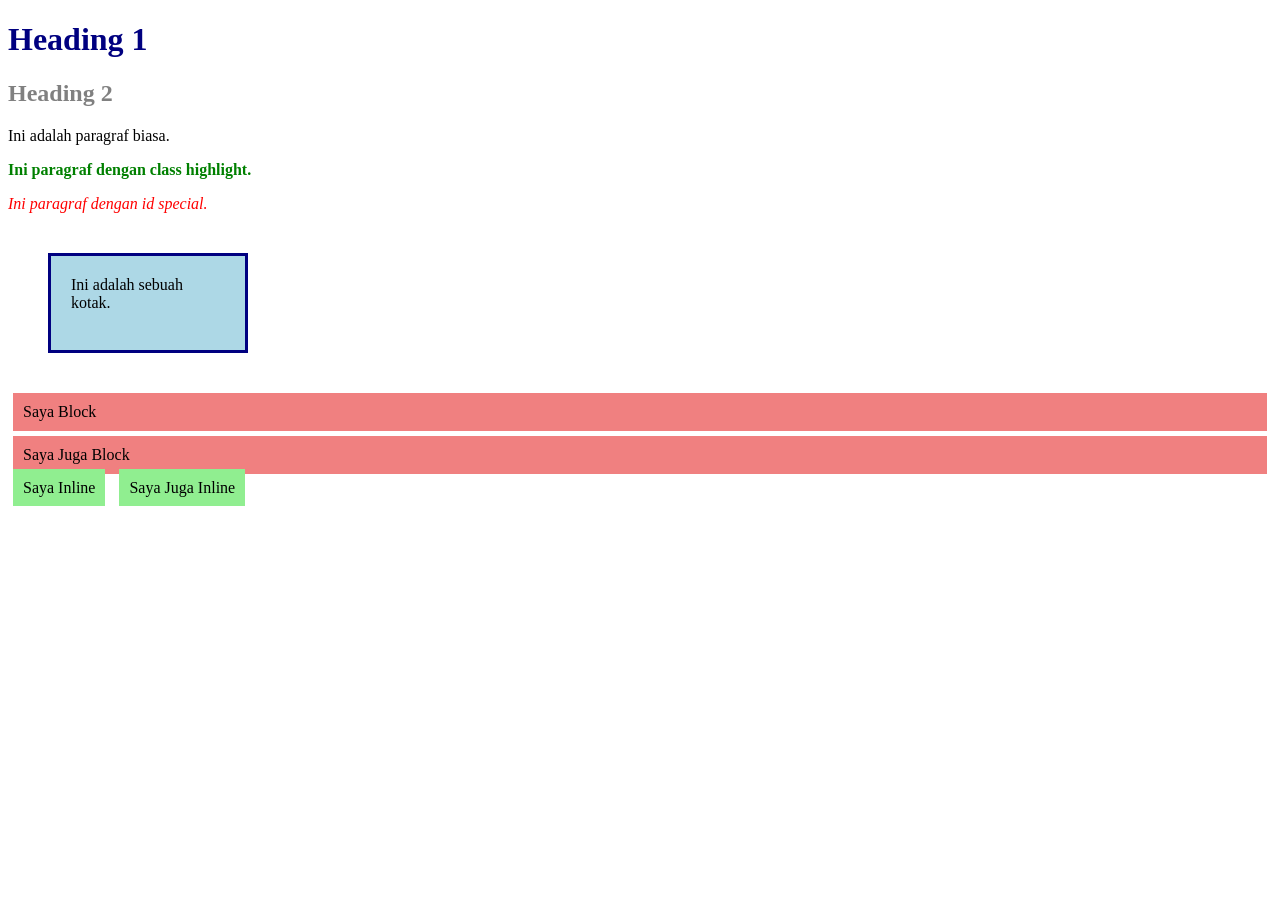
<file: fase-1-css/index.html>
<!doctype html>
<html lang="id">
  <head>
    <meta charset="UTF-8" />
    <meta name="viewport" content="width=device-width, initial-scale=1.0" />
    <title>Belajar CSS</title>
    <link rel="stylesheet" href="style.css" />
  </head>
  <body>
    <h1>Heading 1</h1>
    <h2>Heading 2</h2>
    <p>Ini adalah paragraf biasa.</p>
    <p class="highlight">Ini paragraf dengan class highlight.</p>
    <p id="special">Ini paragraf dengan id special.</p>
    <div class="kotak">Ini adalah sebuah kotak.</div>
    <div class="box-block">Saya Block</div>
    <div class="box-block">Saya Juga Block</div>

    <span class="box-inline">Saya Inline</span>
    <span class="box-inline">Saya Juga Inline</span>
  </body>
</html>
</file>
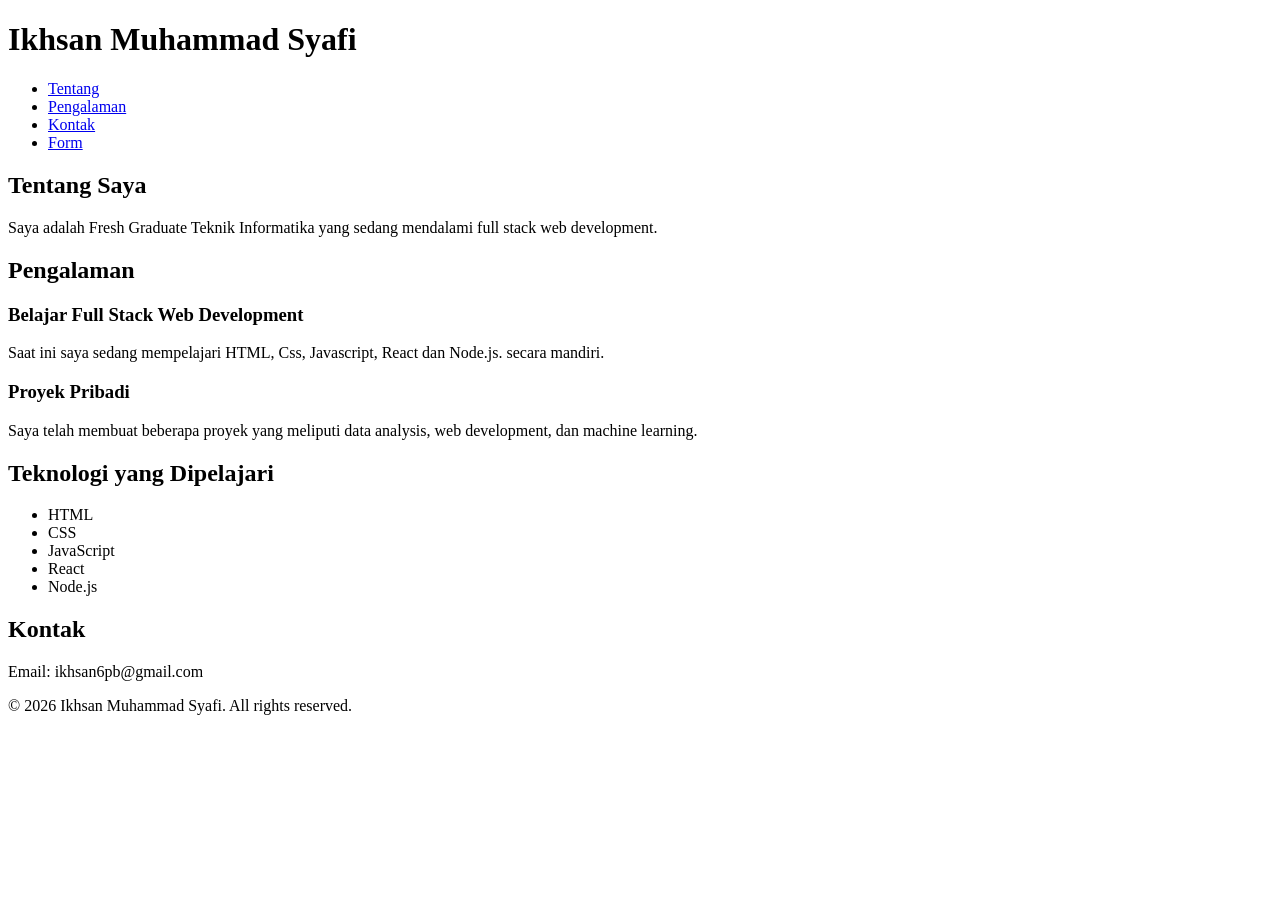
<file: fase-1-html/index.html>
<!doctype html>
<html lang="id">
  <head>
    <meta charset="UTF-8" />
    <meta name="viewport" content="width=device-width, initial-scale=1.0" />
    <title>Document</title>
  </head>
  <body>
    <header>
      <h1>Ikhsan Muhammad Syafi</h1>
      <nav>
        <ul>
          <li><a href="#tentang">Tentang</a></li>
          <li><a href="#pengalaman">Pengalaman</a></li>
          <li><a href="#kontak">Kontak</a></li>
          <li><a href="form.html">Form</a></li>
        </ul>
      </nav>
    </header>

    <main>
      <section id="tentang">
        <h2>Tentang Saya</h2>
        <p>
          Saya adalah Fresh Graduate Teknik Informatika yang sedang mendalami
          full stack web development.
        </p>
      </section>

      <section id="pengalaman">
        <h2>Pengalaman</h2>
        <article>
          <h3>Belajar Full Stack Web Development</h3>
          <p>
            Saat ini saya sedang mempelajari HTML, Css, Javascript, React dan
            Node.js. secara mandiri.
          </p>
        </article>

        <article>
          <h3>Proyek Pribadi</h3>
          <p>
            Saya telah membuat beberapa proyek yang meliputi data analysis, web
            development, dan machine learning.
          </p>
        </article>
      </section>

      <aside>
        <h2>Teknologi yang Dipelajari</h2>
        <ul>
          <li>HTML</li>
          <li>CSS</li>
          <li>JavaScript</li>
          <li>React</li>
          <li>Node.js</li>
        </ul>
      </aside>
    </main>

    <footer>
      <section id="kontak">
        <h2>Kontak</h2>
        <p>Email: ikhsan6pb@gmail.com</p>
      </section>
      <p>&copy; 2026 Ikhsan Muhammad Syafi. All rights reserved.</p>
    </footer>
  </body>
</html>
</file>
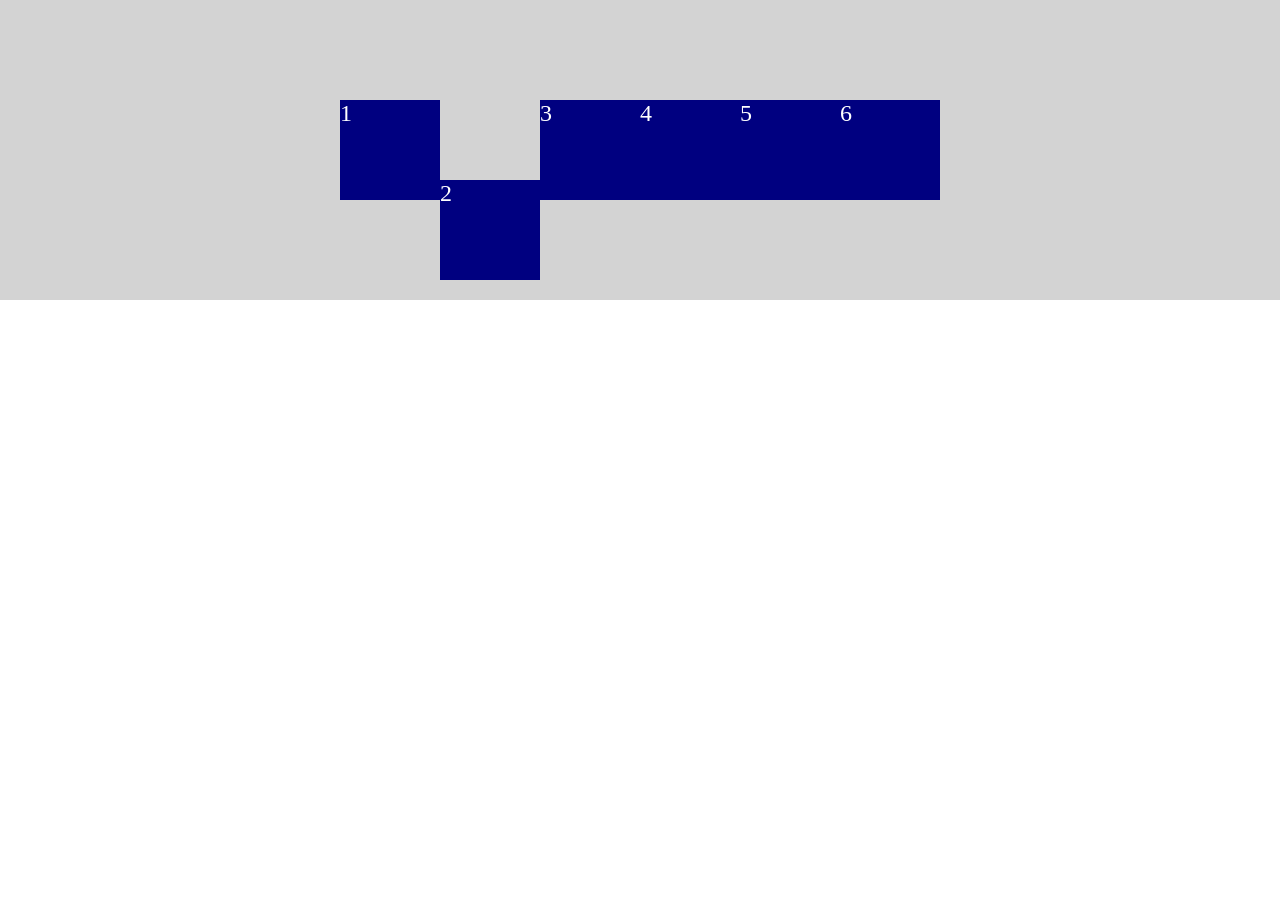
<file: fase-1-css/flexbox.html>
<!doctype html>
<html lang="id">
  <head>
    <meta charset="UTF-8" />
    <meta name="viewport" content="width=device-width, initial-scale=1.0" />
    <title>Belajar Flexbox</title>
    <link rel="stylesheet" href="flexbox.css" />
  </head>
  <body>
    <div class="container">
      <div class="item">1</div>
      <div class="item">2</div>
      <div class="item">3</div>
      <div class="item">4</div>
      <div class="item">5</div>
      <div class="item">6</div>
    </div>
  </body>
</html>
</file>
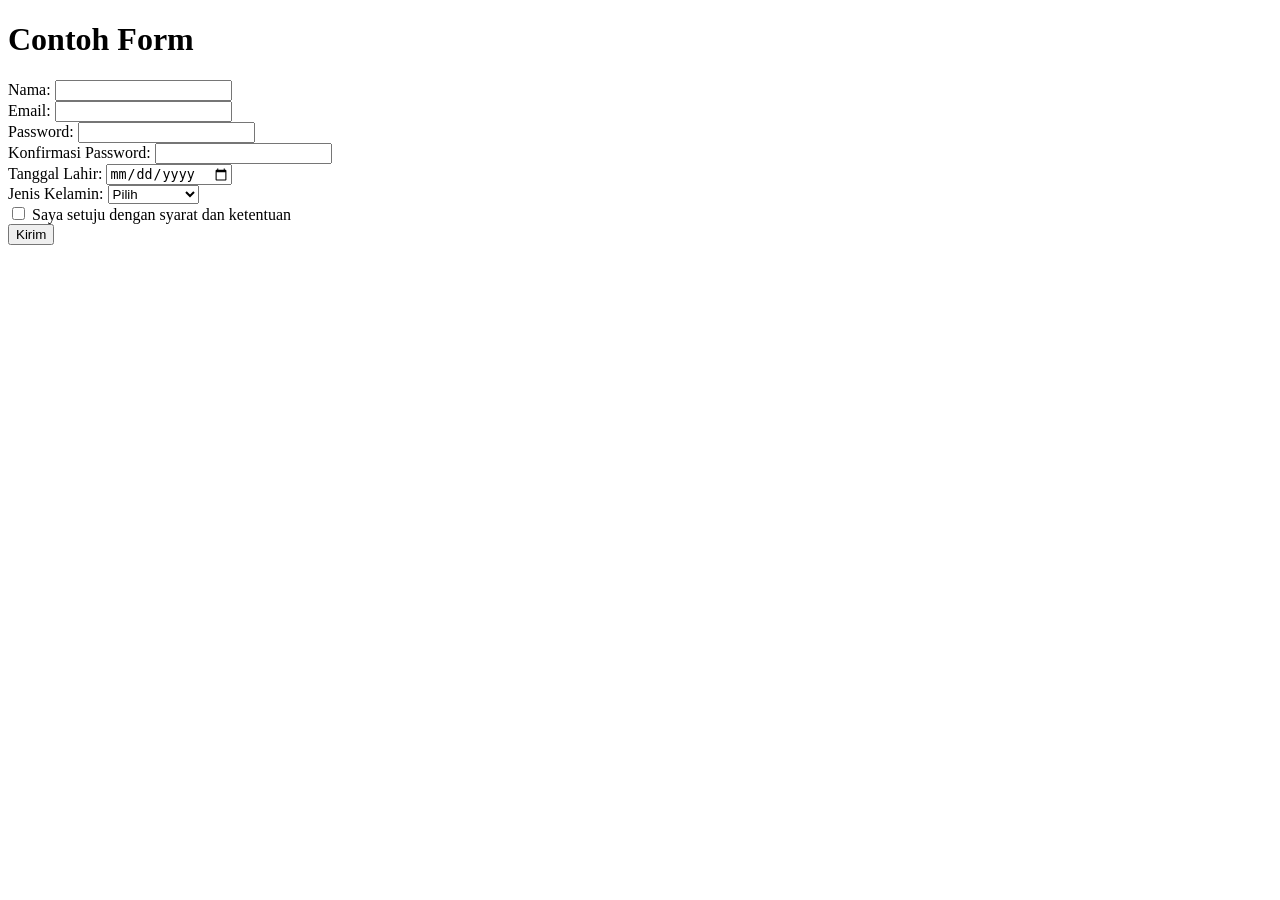
<file: fase-1-css/form.html>
<!doctype html>
<html lang="id">
  <head>
    <meta charset="UTF-8" />
    <meta name="viewport" content="width=device-width, initial-scale=1.0" />
    <title>Form</title>
  </head>
  <body>
    <main>
      <h1>Contoh Form</h1>
      <section>
        <form action="/submit" method="POST">
          <label for="name">Nama:</label>
          <input type="text" id="name" name="name" required />
          <br />
          <label for="email">Email:</label>
          <input type="email" id="email" name="email" required />
          <br />
          <label for="password">Password:</label>
          <input type="password" id="password" name="password" required />
          <br />
          <label for="confirm-password">Konfirmasi Password:</label>
          <input
            type="password"
            id="confirm-password"
            name="confirm-password"
            required
          />
          <br />
          <label for="date">Tanggal Lahir:</label>
          <input type="date" id="date" name="date" required />
          <br />
          <label for="gender" name="gender">Jenis Kelamin:</label>
          <select id="gender" name="gender" required>
            <option value="">Pilih</option>
            <option value="male">Laki-laki</option>
            <option value="female">Perempuan</option>
          </select>
          <br />
          <label for="term-condition" id="term-condition">
            <input
              type="checkbox"
              id="term-condition"
              name="term-condition"
              required
            />
            Saya setuju dengan syarat dan ketentuan
          </label>
          <br />
          <button type="submit">Kirim</button>
        </form>
      </section>
    </main>
  </body>
</html>
</file>
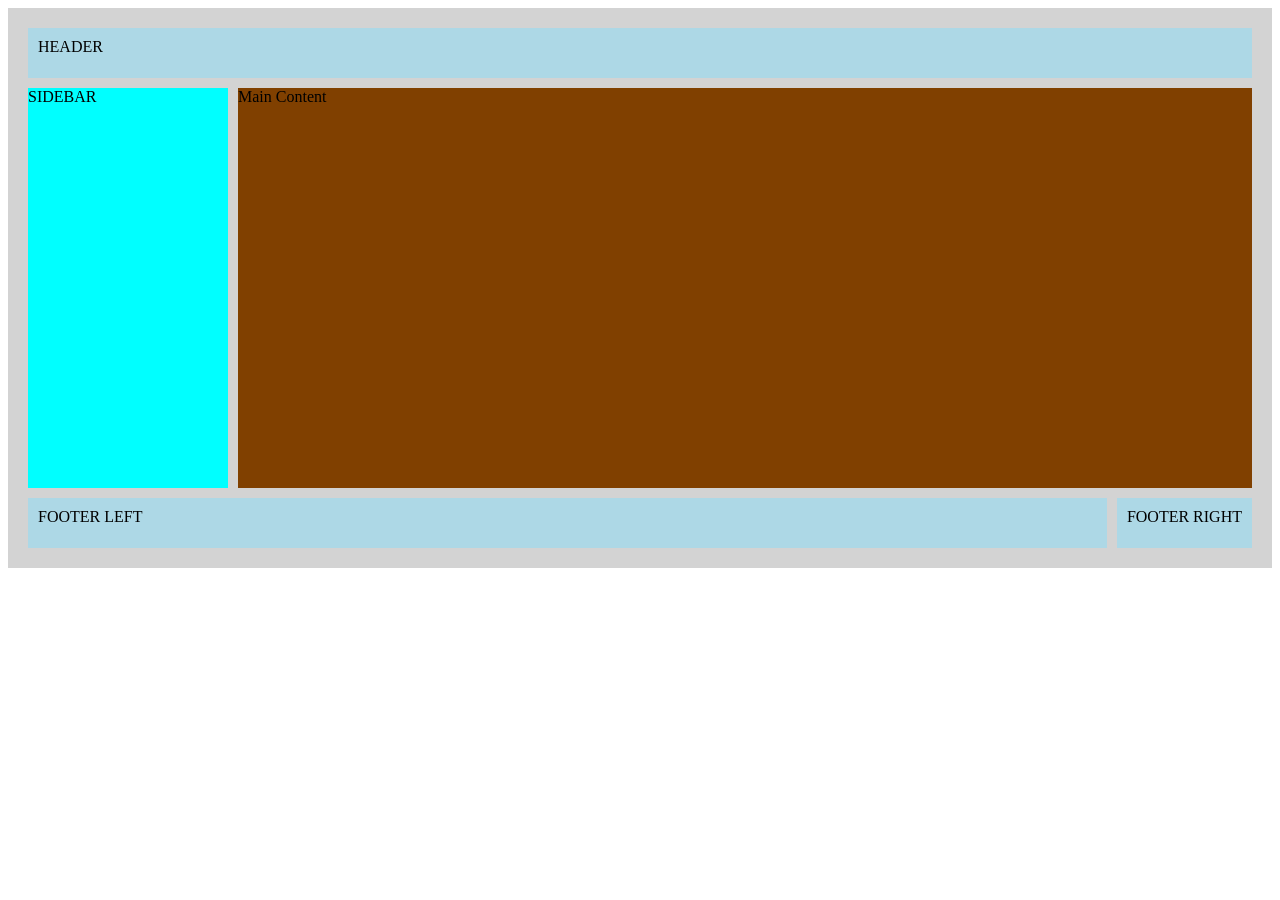
<file: fase-1-css/grid-layout.html>
<!doctype html>
<html lang="id">
  <head>
    <meta charset="UTF-8" />
    <meta name="viewport" content="width=device-width, initial-scale=1.0" />
    <title>Belajar Grid-Layout</title>
    <link rel="stylesheet" href="grid-layout.css" />
  </head>
  <body>
    <div class="container">
      <header>HEADER</header>
      <aside>SIDEBAR</aside>
      <main>Main Content</main>
      <footer class="footer-left">FOOTER LEFT</footer>
      <footer class="footer-right">FOOTER RIGHT</footer>
    </div>
  </body>
</html>
</file>
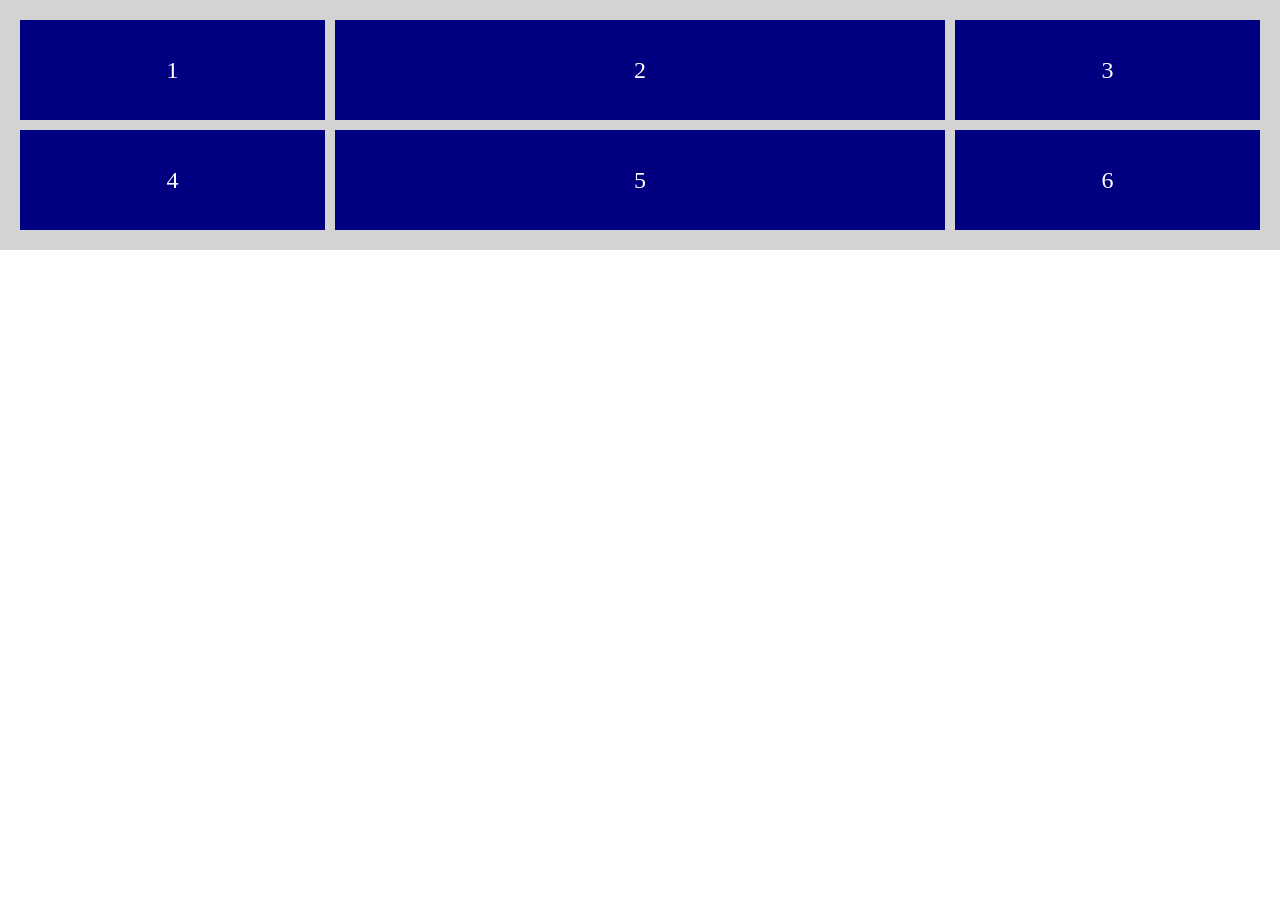
<file: fase-1-css/grid.html>
<!doctype html>
<html lang="id">
  <head>
    <meta charset="UTF-8" />
    <meta name="viewport" content="width=device-width, initial-scale=1.0" />
    <title>Belajar Grid</title>
    <link rel="stylesheet" href="grid.css" />
  </head>
  <body>
    <div class="container">
      <div class="item">1</div>
      <div class="item">2</div>
      <div class="item">3</div>
      <div class="item">4</div>
      <div class="item">5</div>
      <div class="item">6</div>
    </div>
  </body>
</html>
</file>
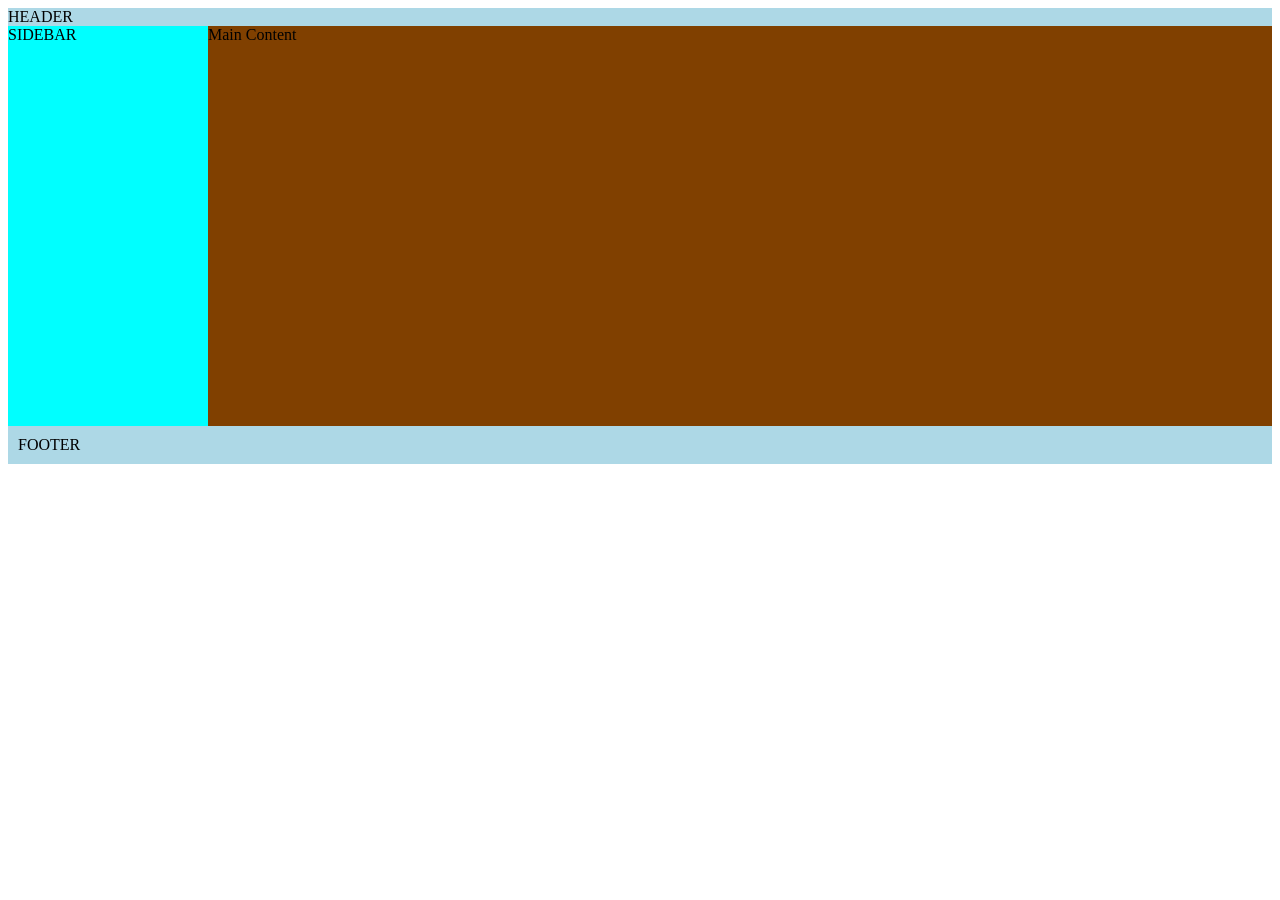
<file: fase-1-css/layout.html>
<!doctype html>
<html lang="id">
  <head>
    <meta charset="UTF-8" />
    <meta name="viewport" content="width=device-width, initial-scale=1.0" />
    <title>Belajar Layout</title>
    <link rel="stylesheet" href="layout.css" />
  </head>
  <body>
    <header>HEADER</header>
    <div class="middle">
      <aside class="sidebar">SIDEBAR</aside>
      <main>Main Content</main>
    </div>
    <footer>FOOTER</footer>
  </body>
</html>
</file>
<file: fase-1-css/style.css>
h1 {
  color: navy;
}

h2 {
  color: gray;
}

p {
  color: black;
}

.highlight {
  color: green;
  font-weight: bold;
}

#special {
  color: red;
  font-style: italic;
}

* {
  box-sizing: border-box;
}

.kotak {
  box-sizing: border-box;
  width: 200px;
  height: 100px;
  background-color: lightblue;
  padding: 20px;
  border: 3px solid navy;
  margin: 40px;
}

.box-block {
  display: block;
  background-color: lightcoral;
  padding: 10px;
  margin: 5px;
}

.box-inline {
  display: inline;
  background-color: lightgreen;
  padding: 10px;
  margin: 5px;
}
</file>
<file: fase-1-css/flexbox.css>
* {
  box-sizing: border-box;
  margin: 0;
  padding: 0;
}

.container {
  background-color: lightgray;
  padding: 20px;
  height: 300px;
}

.item {
  background-color: navy;
  color: white;
  width: 100px;
  height: 100px;
  font-size: 24px;
}

.container {
  display: flex;
  justify-content: center;
  align-items: center;
}

.item:nth-child(2) {
  align-self: flex-end;
} /* item ke-2 ke bawah */
</file>
<file: fase-1-css/grid-layout.css>
* {
  box-sizing: border-box;
}

.container {
  display: grid;
  grid-template-columns: 200px 1fr;
  gap: 10px;
  padding: 20px;
  background-color: lightgray;
}

header {
  background-color: lightblue;
  height: 50px;
  padding: 10px;
  grid-column: 1 / 4;
}

aside {
  background-color: cyan;
  height: 400px;
  grid-column: 1 / 2;
}

main {
  background-color: rgb(128, 64, 0);
  height: 400px;
  grid-column: 2 / 4;
}

.footer-left {
  background-color: lightblue;
  padding: 10px;
  height: 50px;
  grid-column: 1 / 3;
}

.footer-right {
  background-color: lightblue;
  padding: 10px;
  height: 50px;
}
</file>
<file: fase-1-css/grid.css>
* {
  box-sizing: border-box;
  margin: 0;
  padding: 0;
}

.container {
  display: grid;
  grid-template-columns: 1fr 2fr 1fr;
  gap: 10px;
  padding: 20px;
  background-color: lightgray;
}

.item {
  background-color: navy;
  color: white;
  height: 100px;
  font-size: 24px;
  display: flex;
  justify-content: center;
  align-items: center;
}
</file>
<file: fase-1-css/layout.css>
/* Body sebagai flex container vertikal */
body {
  display: flex;
  flex-direction: column;
}

header {
  background-color: lightblue;
}

/* Area tengah sebagai flex container horizontal */
.middle {
  background-color: lightgray;
  display: flex;
  flex-direction: row;
  min-height: 400px;
}

/* Sidebar fixed width, tidak boleh menyusut */
.sidebar {
  background-color: cyan;
  width: 200px;
  flex-shrink: 0;
}

/* Main content mengisi sisa ruang */
main {
  background-color: rgb(128, 64, 0);
  flex-grow: 1;
}

footer {
  background-color: lightblue;
  padding: 10px;
}
</file>
